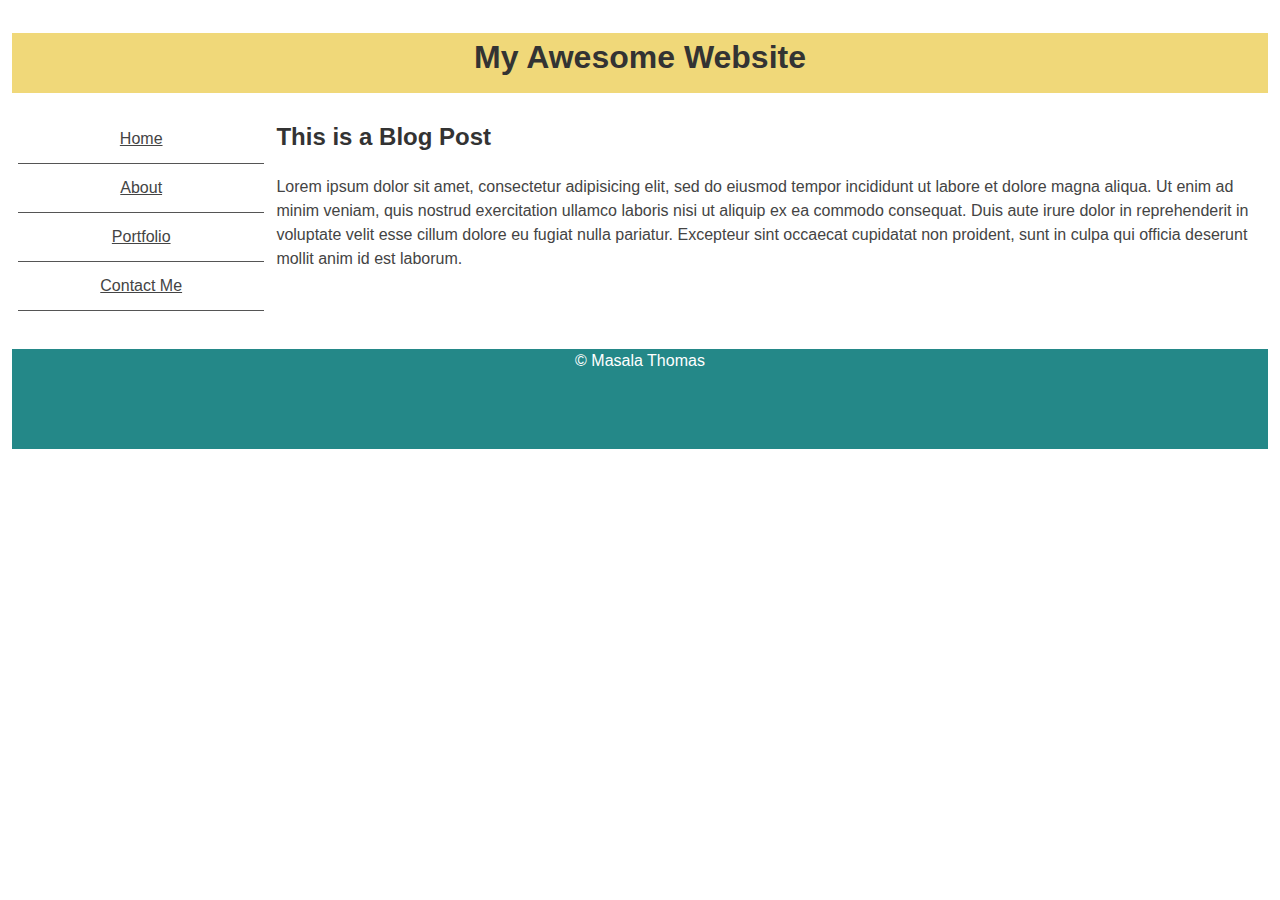
<file: flexbox-layouts/index.html>
<!DOCTYPE html>
<html>
<head>
	<title>My FlexBox Layout</title>
	<link rel="stylesheet" type="text/css" href="styles/styles.css">
</head>
<body>

	<div class="header">
		<h1><CENTER>My Awesome Website</h1>

	</div>
		
	<div class="content">
		<div class="side-nav">
			<ul>
				<a href="#"><li>Home</li>
				</a>
				<a href="#"><li>About</li>
				</a>
				<a href="#"><li>Portfolio</li>
				</a>
				<a href="#"><li>Contact Me</li>
				</a>
			</ul>
		</div>
		<div class="main">
			<h2>This is a Blog Post</h2>
			<p>
				Lorem ipsum dolor sit amet, consectetur adipisicing elit, sed do eiusmod tempor incididunt ut labore et dolore magna aliqua. Ut enim ad minim veniam,
				quis nostrud exercitation ullamco laboris nisi ut aliquip ex ea commodo consequat. Duis aute irure dolor in reprehenderit in voluptate velit esse
				cillum dolore eu fugiat nulla pariatur. Excepteur sint occaecat cupidatat non
				proident, sunt in culpa qui officia deserunt mollit anim id est laborum.
			</p>
		</div>

	</div>
	<div class="footer">
		<p>&copy; Masala Thomas</p>

	</div>
</body>
</html>
</file>
<file: flexbox-layouts/styles/styles.css>
body {
	margin: 0 auto;
	padding: 12px;
	line-height: 1.5;
	font-family: "Helvetica", "Arial", sans-serif;
}

h1, h2, h3, h4, h5, h6 {
	color: #333
}

p {
	color: #444;
}

.header {
	height: 60px;
	background: #f0D879;
}

.content {
	display: flex;
}

.side-nav, .main {
	padding: 6px;
}

.side-nav {
	width: 20%;
	
}
.side-nav ul {
	padding: 0px;
	list-style: none;
}	

.side-nav ul a {
	color: #444;
}

.side-nav ul li {
	width: 100%;
	padding: 12px;
	text-align: center;
	border-bottom: 1px solid #555;
	box-sizing: border-box;
}

.main {
	width: 80%;
}
.footer {
	height: 100px;
	text-align: center;
	background: #248888
}

.footer p {
	color:#fff;
}
</file>
